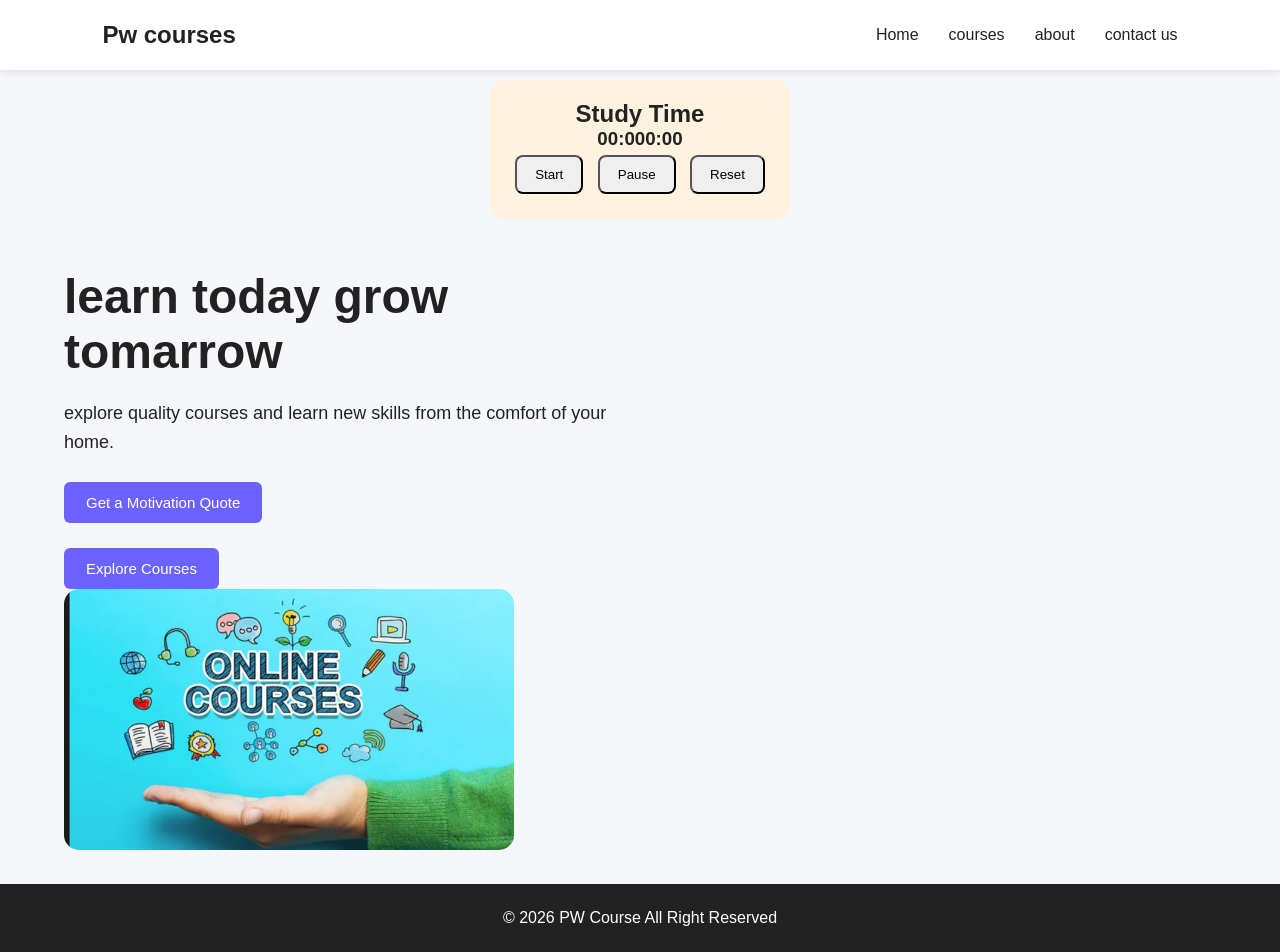
<file: index.html>
<!DOCTYPE html>
<html lang="en">
<head>
    <meta charset="UTF-8">
    <meta name="viewport" content="width=device-width, initial-scale=1.0">
    <title>PW courses</title>
    <link rel="stylesheet" href="style.css">
</head>
<body>
    <nav class="navbar">
        <div class="logo">Pw courses</div>

        <div class="nav-links">
            <a href="index.html">Home</a>
            <a href="courses.html">courses</a>
            <a href="about.html">about</a>
            <a href="contact.html">contact us</a>
        </div>

        <button id="menuBtn">☰</button>
    </nav>
    <section class="study-timer">
        <h2> Study Time</h2>

        <h3 id="timer">00:000:00</h3>

        <button id="startTimer">Start</button>
        <button id="pauseTimer">Pause</button>
        <button id="resetTimer">Reset</button>

    </section>

    <section class="hero" id="home">
        <div class="hero-text">
            <h1>learn today grow tomarrow</h1>

            <p>
                explore quality courses and learn new skills from the comfort of your home.
            </p>

            <button id="quoteBtn" class="main-btn">
    Get a Motivation Quote
</button>

<p id="quoteText"></p>

            <a href="courses.html">
    <button class="main-btn">Explore Courses</button>
</a>
            <div class="hero-image">
    <img src="courses.jpg" alt="Online Learning">
</div>
        </div>
    </section>
    
    
    
    <footer>
        <p>© 2026 PW Course All Right Reserved</p>
    </footer>
    <script src="script.js"></script>
</body>
</html>
</file>
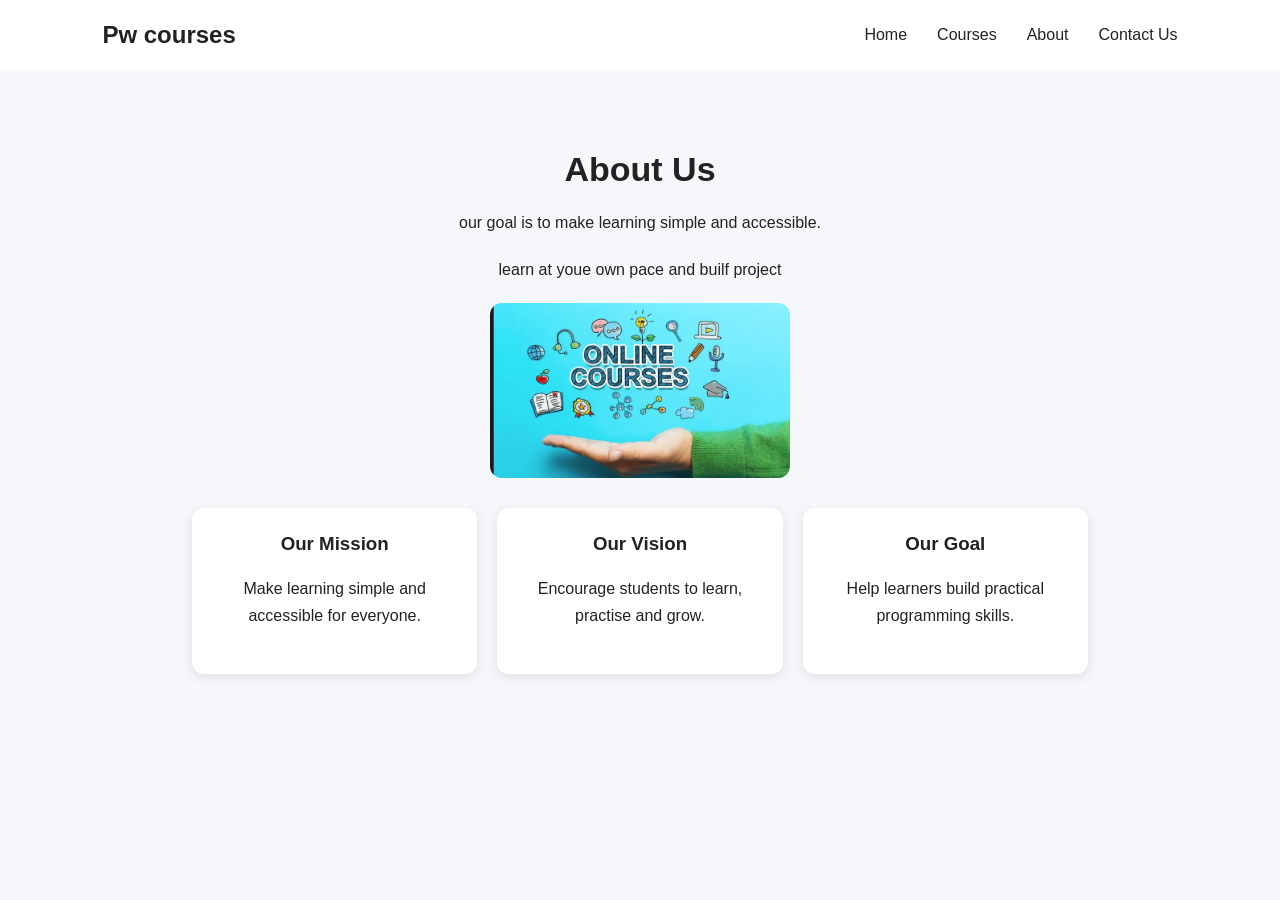
<file: about.html>
<!DOCTYPE html>
<html lang="en">
<head>
    <meta charset="UTF-8">
    <meta name="viewport" content="width=device-width, initial-scale=1.0">
    <title>Document</title>
    <link rel="stylesheet" href="style.css">
</head>
<body>
    <nav class="navbar">
        <div class="logo">Pw courses</div>

        <div class="nav-links"> 
            <a href="index.html">Home</a>
            <a href="courses.html">Courses</a>
            <a href="about.html">About</a>
            <a href="contact.html">Contact Us</a>
        </div>
        </nav>
        <section class="about" id="about">
        <div>
            <h2>About Us</h2>
            <p>
                our goal is to make learning simple and accessible.
            </p>
            <p>
                learn at youe own pace  and builf project
            </p>
            <img
    src="courses.jpg"
    alt="Students learning online"
    class="about-image"
>

<div class="about-features">
    <article>
        <h3>Our Mission</h3>
        <p>Make learning simple and accessible for everyone.</p>
    </article>

    <article>
        <h3>Our Vision</h3>
        <p>Encourage students to learn, practise and grow.</p>
    </article>

    <article>
        <h3>Our Goal</h3>
        <p>Help learners build practical programming skills.</p>
    </article>
</div>
        </div>
    </section>

</body>
</html>
</file>
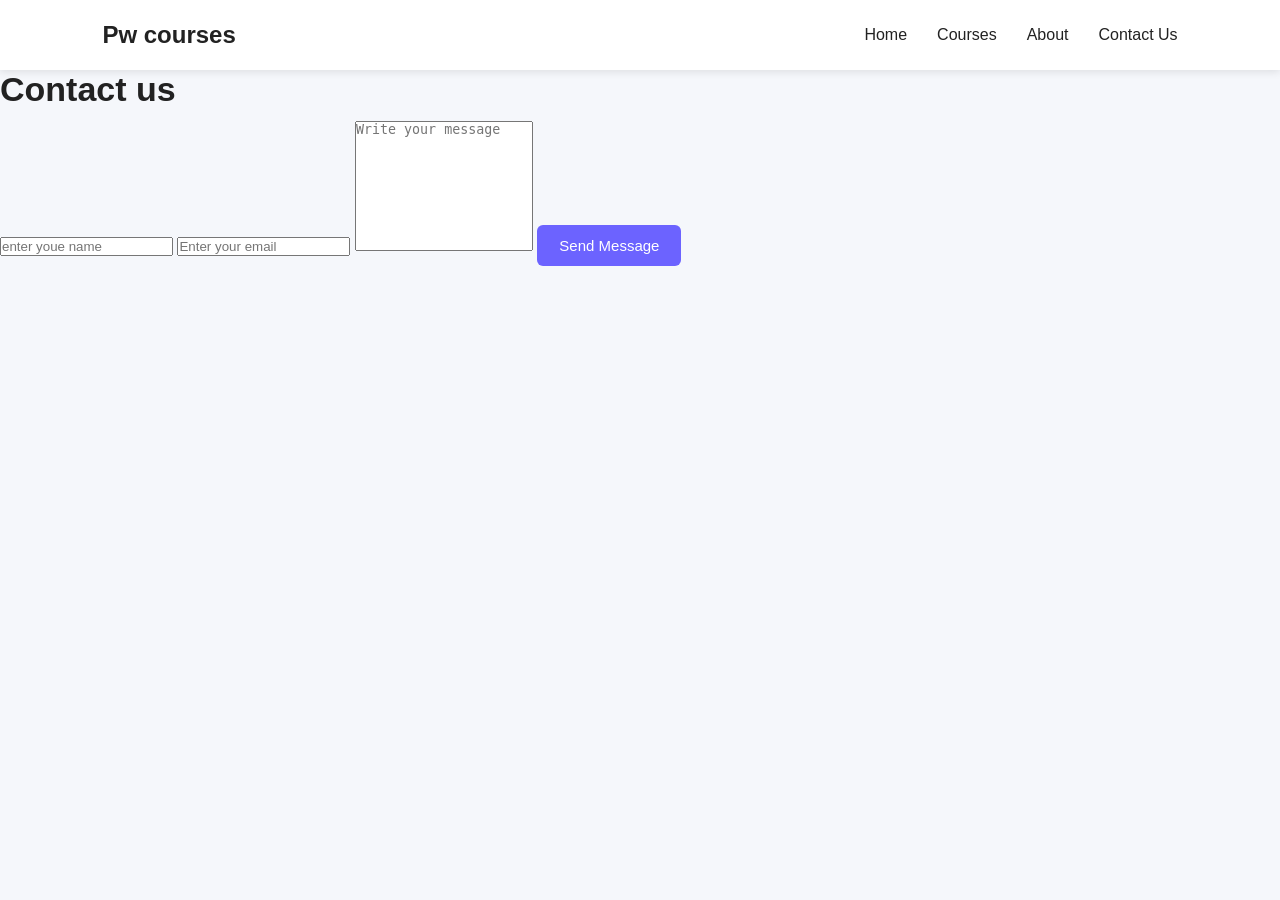
<file: contact.html>
<!DOCTYPE html>
<html lang="en">
<head>
    <meta charset="UTF-8">
    <meta name="viewport" content="width=device-width, initial-scale=1.0">
    <title>Document</title>
    <link rel="stylesheet" href="style.css">
</head>
<body>
    <nav class="navbar">
        <div class="logo">Pw courses</div>

        <div class="nav-links"> 
            <a href="index.html">Home</a>
            <a href="courses.html">Courses</a>
            <a href="about.html">About</a>
            <a href="contact.html">Contact Us</a>
        </div>
        </nav>
        <section class="contact" id="contact">
        <h2>Contact us</h2>
        <form id="contactForm">
            <input
            type="text"
            id="name"
            placeholder="enter youe name"
            required>
            <input
            type="email"
            id="email"
            placeholder="Enter your email"
            required>
            <textarea 
                id="message"
                placeholder="Write your message"
                required
            ></textarea>

            <button type="submit">
                Send Message
            </button>

        </form>
        <p id="formMessage"></p>
    </section>
    <script src="script.js"></script>
</body>
</html>
</file>
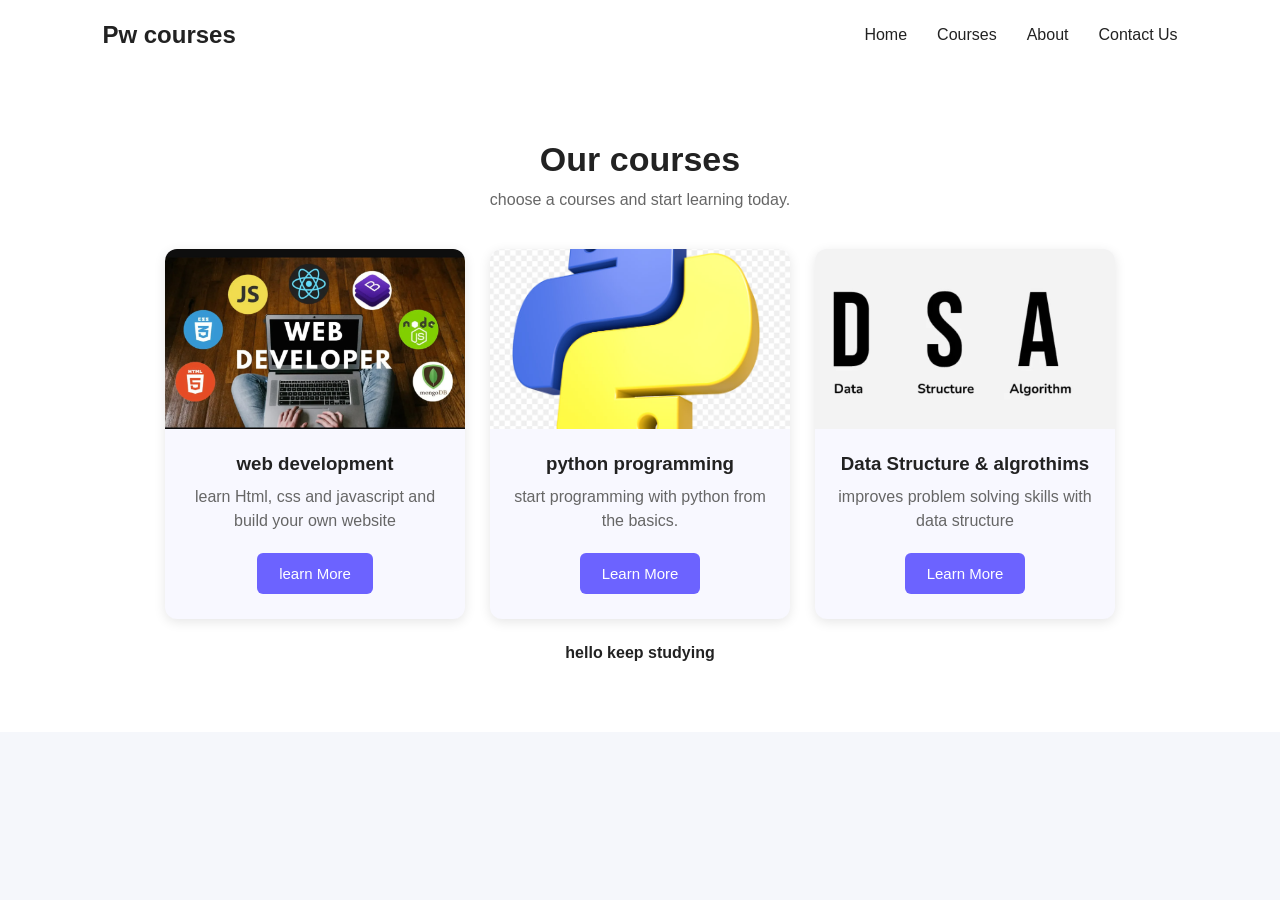
<file: courses.html>
<!DOCTYPE html>
<html lang="en">
<head>
    <meta charset="UTF-8">
    <meta name="viewport" content="width=device-width, initial-scale=1.0">
    <title>Document</title>
    <link rel="stylesheet" href="style.css">
</head>
<body>
    <nav class="navbar">
        <div class="logo">Pw courses</div>

        <div class="nav-links"> 
            <a href="index.html">Home</a>
            <a href="courses.html">Courses</a>
            <a href="about.html">About</a>
            <a href="contact.html">Contact Us</a>
        </div>
        </nav>
        
        <section class="courses" id="courses">
            <h2>Our courses</h2>
            <p class="section-text">
                choose a courses and start learning today.
            </p>

            <div class="course-container">
                <div class="course-card">

                    <img src="webb.jpg" alt="web development">

                    <h3>web development</h3>

                    <p> learn Html, css and javascript and build your own website</p>

                    <button onclick="cousesInfo('web Development')">learn More</button>
                </div>


                <div class="course-card">
                    <img src="pythonnnn.jpg" alt="python courses">
                <h3>python programming</h3>

                    <p>
                        start programming with python from the basics.
                    </p>
                    <button onclick="courseInfo('python programming')">Learn More</button>
                </div>
                <div class="course-card">
                    <img src="dsaaa.jpg" alt="DSA courses">
                    <h3>Data Structure & algrothims</h3>
                    <p>
                        improves problem solving skills with data structure
                    </p>
                   <button onclick="courseInfo('Web Development')">Learn More</button>
                </div>
            </div>
            <p id="courseMessage">hello keep studying</p>
        
    </section>
    </nav>
    <script src="script.js"></script>
</body>
</html>
</file>
<file: style.css>
*{
    margin: 0;
    padding: 0;
    box-sizing: border-box;
}

body{
    font-family: arial, sans-serif;
    background-color:#f5f7fb;
    color: #222;
}
.navbar{
    background-color: #ffffff;
    height: 70px;

    display: flex;
    align-items: center;
    justify-content: space-between;
    padding: 0 8%;
    box-shadow: 0 2px 8px rgba(0,0,0,0.1);

}
.logo {
    font-size: 24px;
    font-weight: bold;
}

.nav-links{
    display: flex;
    gap: 30px;
}
.nav-links a:hover{
    color: #6c63ff;
}
#menuBtn{
    display: none;
}



.hero{
    min-height: auto;
    display: flex;
    flex-direction: column;
    justify-content: center;
    align-items: flex-start;
    padding: 30px 5%;
    margin: 0;
    box-sizing: border-box;
}

.hero-text {
    max-width: 550px;

}

.hero-text h1{
    font-size: 48px;
    margin-bottom: 20px;
}

.hero-text p {
    font-size: 18px;
    line-height: 1.6;
    margin-bottom: 25px;
}
.hero-image img {
    width: 450px;
    max-width: 100%;
    border-radius: 15px;


}
.main-btn,
.course-card button,
.contact button {
    background-color: #6c63ff;
    color: white;

    border: none;
    padding: 12px 22px;

    border: none;
    padding: 12px 22px;

    border-radius: 6px;
    cursor: pointer;
    font-size: 15px;
}

.main-btn:hover,
.course-card button:hover,
.contact button:hover{
    background-color: #5148d8;
}


.courses{
    padding: 70px 8%;
    text-align: center;
    background-color: white;
}
.courses h2,
.about h2,
.contact h2{
    font-size: 34px;
    margin-bottom: 12px;
}
.section-text {
    margin-bottom: 40px;
    color: #666;

}
.course-container {
    display:flex;
    justify-content: center;
    gap: 25px;

    flex-wrap: wrap;
}

.course-card {
    width: 300px;
    background-color: #f8f8ff;

    border-radius: 12px;
    overflow: hidden;

    padding-bottom: 25px;

    box-shadow: 0 3px 12px rgba(0,0,0,0.1);
}
.course-card:hover {
    transform: translateY(-5px);
    transition: 0.3s;
}
.course-card img{
    width: 100%;
    height: 180px;
    object-fit: cover;

}

.course-card h3 {
    margin: 20px 0 10px;
}

.course-card p {
    color: #666;
    line-height: 1.5;
    padding: 0 15px;
    margin-bottom: 20px;
}

#courseMessage {
    margin-top:25px;
    font-weight: bold;

}


.about{
    padding: 80px 15%;
    text-align: center;
    background-color: #f5f7fb;
}

.about p{
    max-width: 750px;
    margin: 20px auto;
    line-height: 1.7;
}

#contactForm textarea{
    height: 130px;
    resize: none;
}
#formMessage{
    font-weight: bold;
}

footer{
    background-color:#222;
    color: white;

    text-align: center;
    padding: 25px;
}
.about-image {
    display: block;
    width: 300px;
    max-width: 100%;
    height: auto;
    border-radius: 12px;
    margin: 20px auto;
}

.about-features {
    display: flex;
    justify-content: center;
    flex-wrap: wrap;
    gap: 20px;
    margin-top: 30px;
}

.about-features article {
    background: white;
    padding: 25px;
    border-radius: 12px;
    box-shadow: 0 3px 12px rgba(0, 0, 0, 0.1);
    flex: 1 1 200px;
}

.about-features h3 {
    margin-bottom: 12px;
}





@media (max-width: 768px) {

    .navbar {
        padding: 0 5%;
        position: relative;
    }

    #menuBtn {
        display: block;
        cursor: pointer;
        padding: 8px 12px;
    }

    .nav-links {
        display: none;
        position: absolute;
        top: 70px;
        left: 0;
        width: 100%;
        background: white;
        flex-direction: column;
        gap: 0;
        z-index: 10;
    }

    .nav-links a {
        padding: 15px;
        text-align: center;
    }

    .hero {
        flex-direction: column;
        padding: 40px 5%;
        text-align: center;
    }

    .hero-text h1 {
        font-size: 34px;
    }

    .hero-image img {
        width: 100%;
    }

    .courses,
    .about,
    .contact {
        padding: 40px 5%;
    }

    .course-card {
        width: 100%;
        max-width: 350px;
    }
}


.nav-links a {
    text-decoration: none;
    color: #222;
    white-space: nowrap;

}
.courses {
    width: 100%;
    padding: 70px 8%;
    text-align: center;
    background-color: white;
}
.course-card {
    width: 300px;
    flex-shrink: 0;
}


.study-timer {
    width: 300px;
    padding: 20px;
    margin: 10px auto 20px;
    text-align: center;
    background-color: #fff3df;
    border-radius: 15px;
}

.stidy-timer h3 {
    font-size: 35px;
    margin: 20px;

}
.study-timer button {
    padding: 10px 18px;
    margin: 5px;
    border-radius: 8px;
    cursor: pointer;
}
</file>
